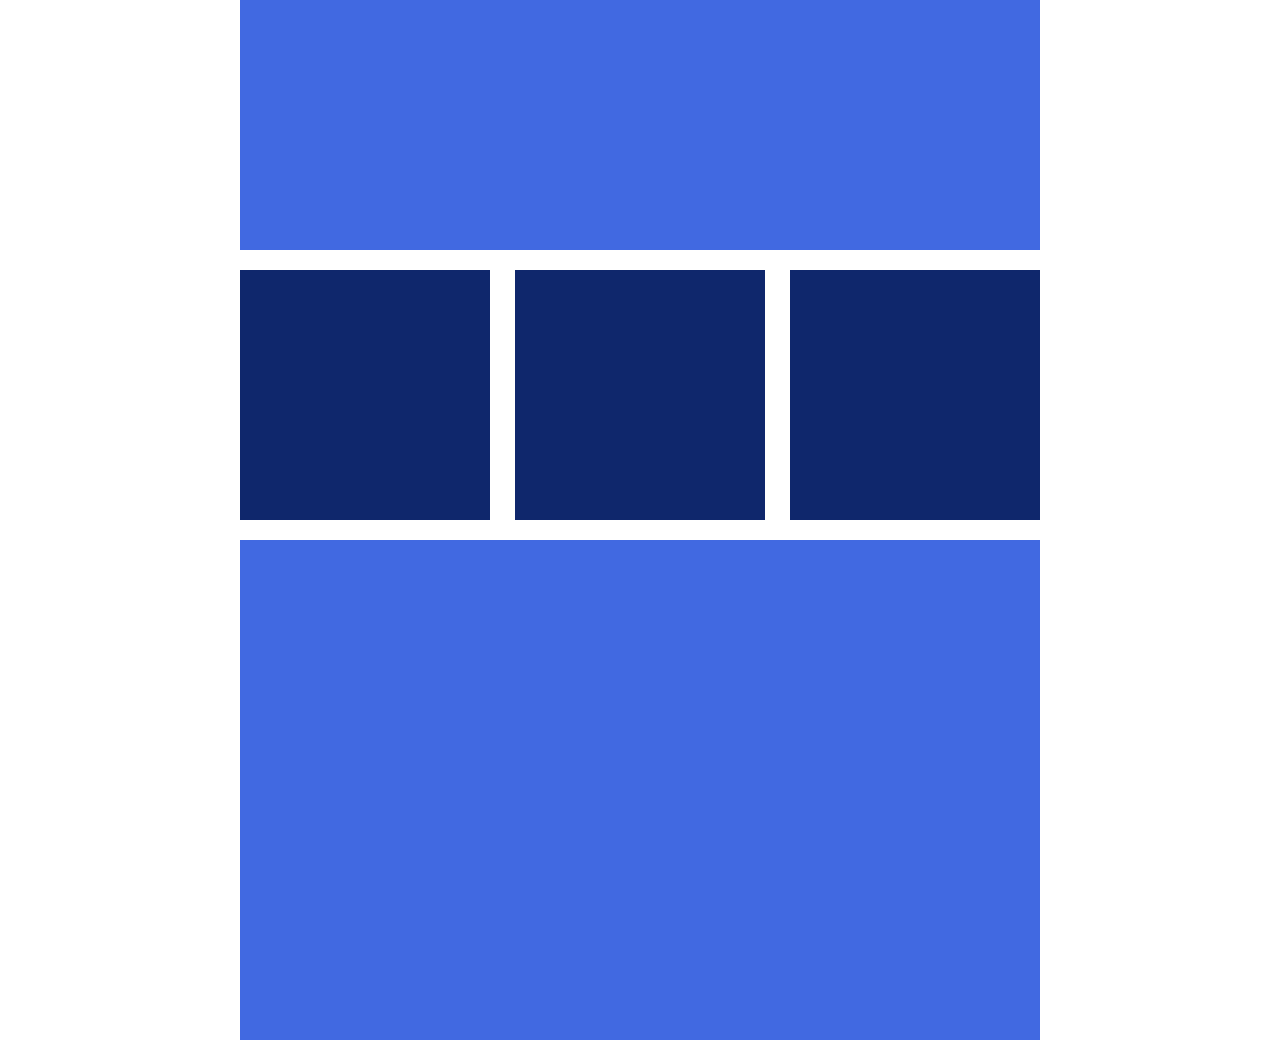
<file: homeWork2/task1/index.html>
<!DOCTYPE html>
<html lang="en">
<head>
    <meta charset="UTF-8">
    <title>Title</title>
    <link rel="stylesheet" href="style.css">
</head>
<body>



<div class="conteiner">
    <div class="top"></div>
    <div class="more"></div>
    <div class="more"></div>
    <div class="more"></div>
    <div class="contact"></div>
</div>



</body>
</html>
</file>
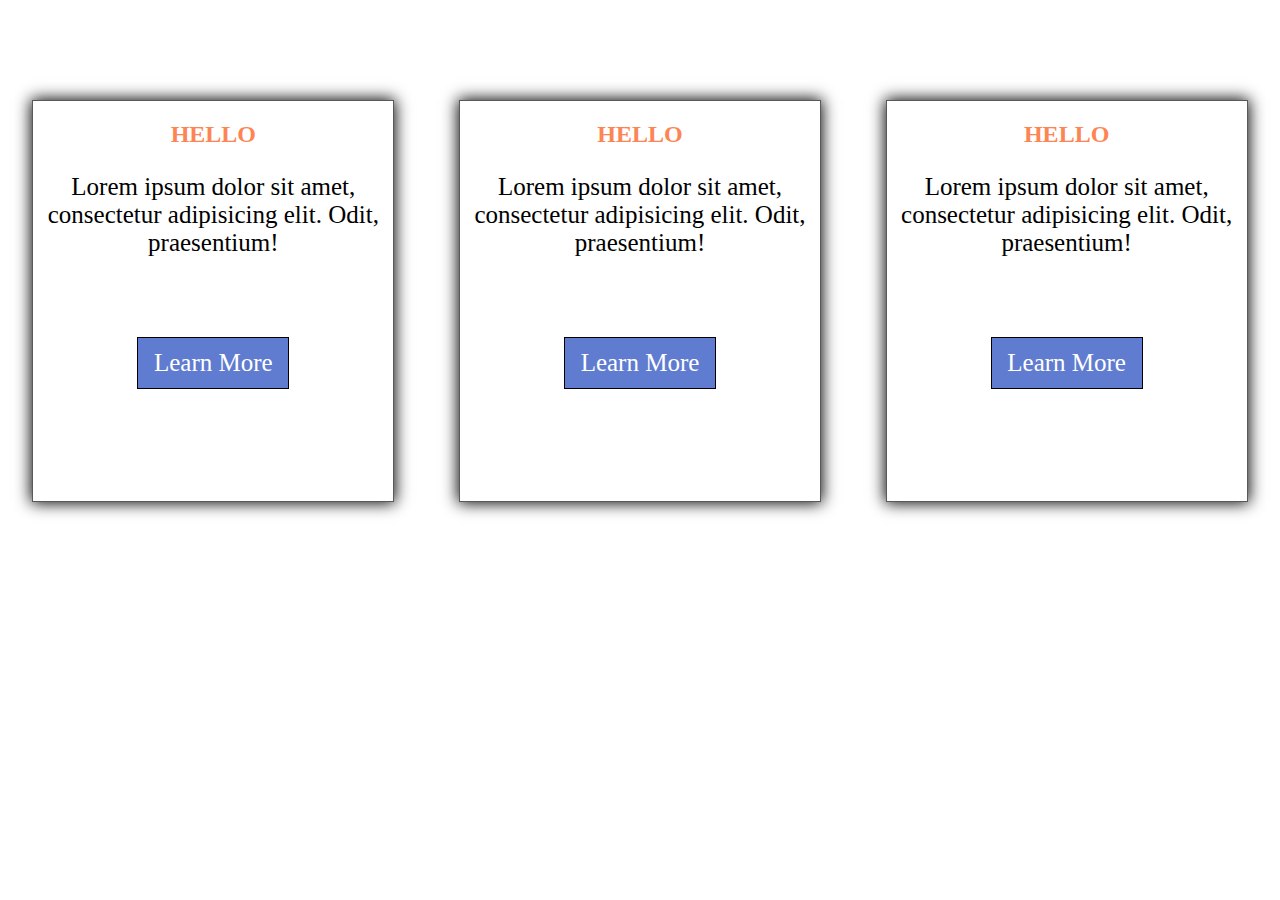
<file: homeWork2/task2/index.html>
<!DOCTYPE html>
<html lang="en">
<head>
  <meta charset="UTF-8">
  <title>Title</title>
  <link rel="stylesheet" href="style.css">
</head>
<body>

<div class="conteiner">
  <div class="card">
    <h2>HELLO</h2>
    <p>Lorem ipsum dolor sit amet, consectetur adipisicing elit. Odit, praesentium!</p>
    <div class="buttom_1">Learn More</div>
  </div>

  <div class="card">
    <h2>HELLO</h2>
    <p>Lorem ipsum dolor sit amet, consectetur adipisicing elit. Odit, praesentium!</p>
    <div class="buttom_1">Learn More</div>
  </div>

  <div class="card">
    <h2>HELLO</h2>
    <p>Lorem ipsum dolor sit amet, consectetur adipisicing elit. Odit, praesentium!</p>
    <div class="buttom_1">Learn More</div>
  </div>


</div>
</body>
</html>
</file>
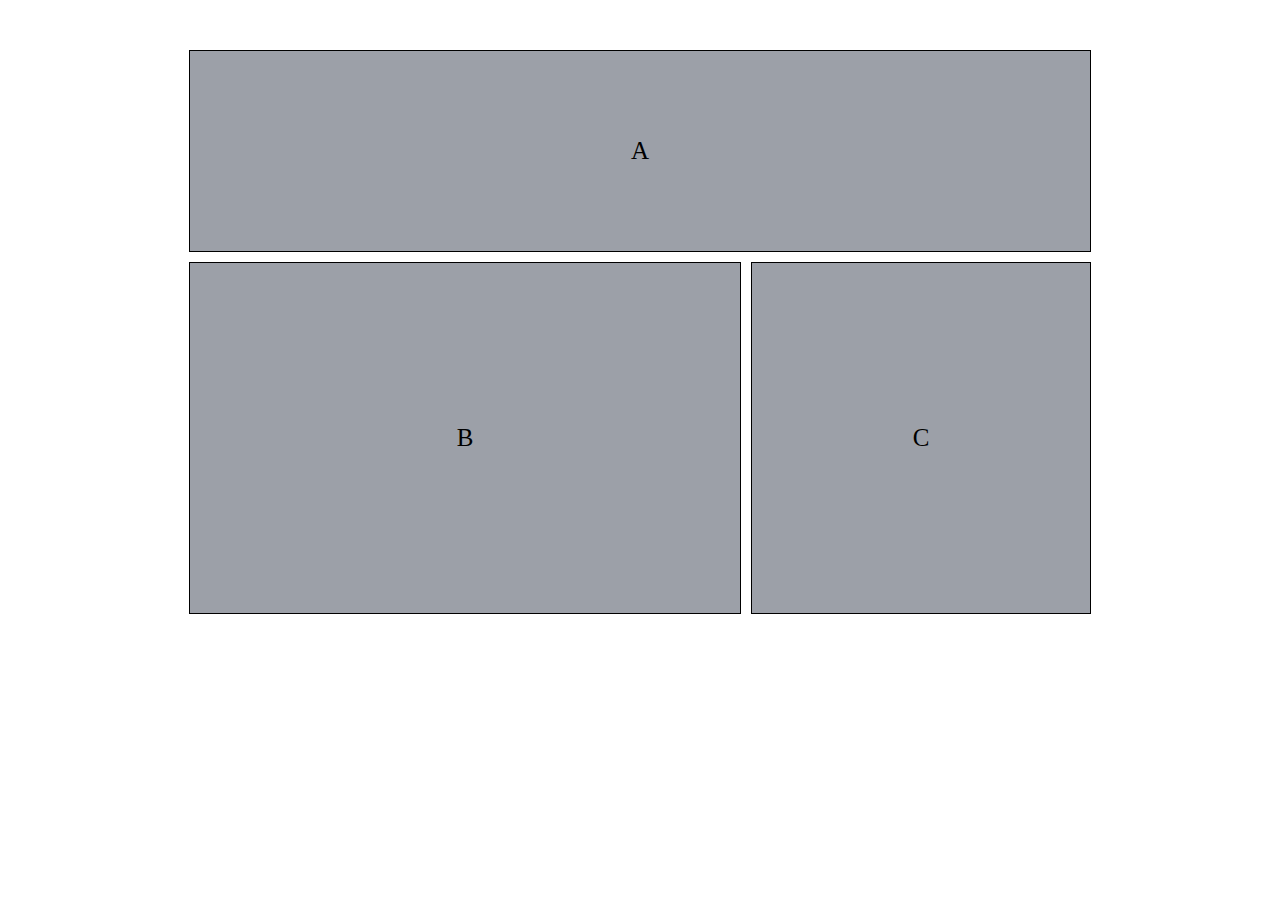
<file: homeWork4/task1/index.html>
<!DOCTYPE html>
<html lang="en">
<head>
    <meta charset="UTF-8">
    <meta name="viewport"
          content="width=device-width, user-scalable=no, initial-scale=1.0, maximum-scale=1.0, minimum-scale=1.0">
    <title>Title</title>
    <link rel="stylesheet" href="style.css">
</head>
<body>

<div class="conteiner">
    <div class="a center">A</div>
    <div class="b center">B</div>
    <div class="c center">C</div>
</div>

</body>
</html>
</file>
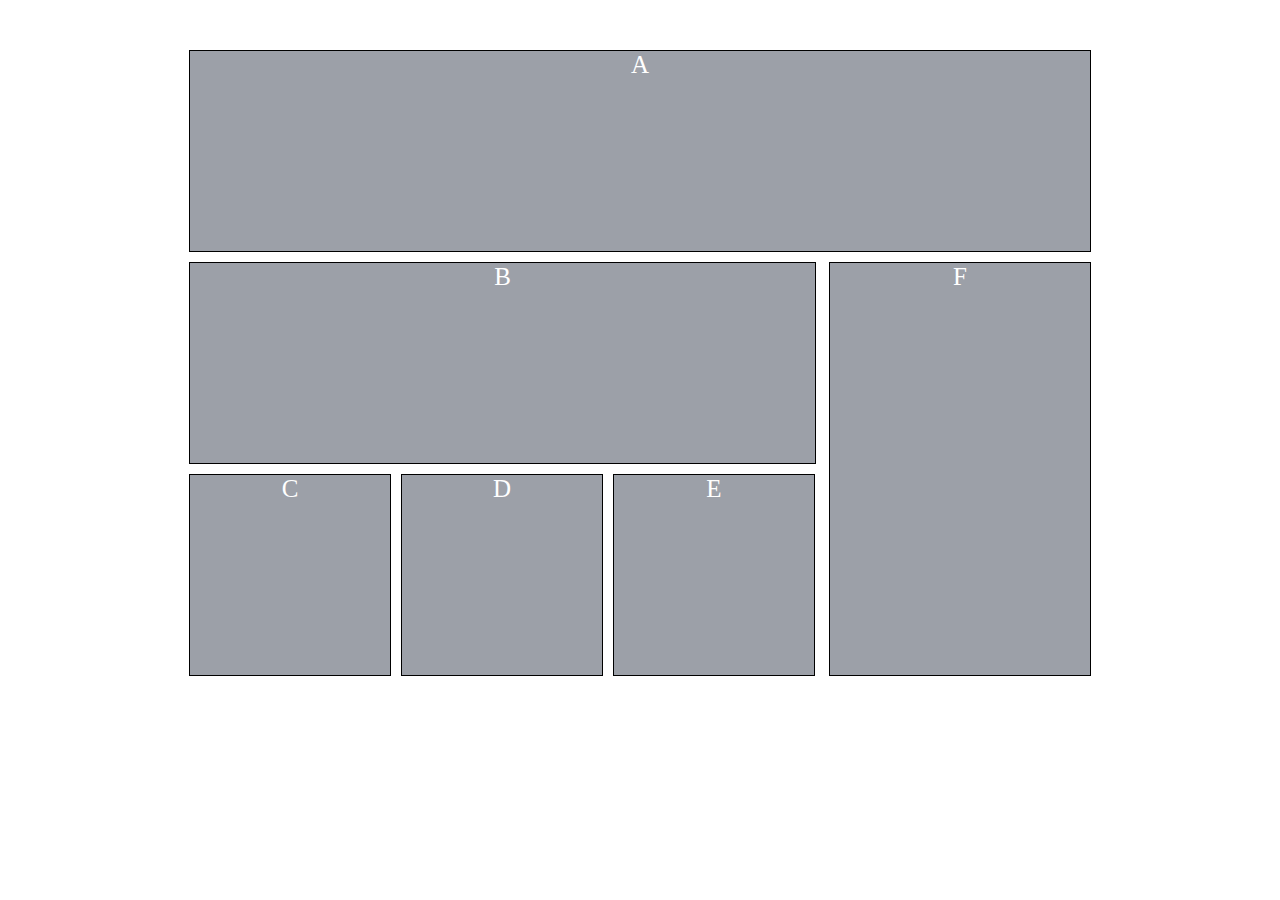
<file: homeWork4/task2/index.html>
<!DOCTYPE html>
<html lang="en">
<head>
  <meta charset="UTF-8">
  <meta name="viewport"
        content="width=device-width, user-scalable=no, initial-scale=1.0, maximum-scale=1.0, minimum-scale=1.0">
  <title>Title</title>
  <link rel="stylesheet" href="style.css">
</head>
<body>

<div class="a">A</div>
<div class="conteiner">
  <div class="conteiner1">
    <div class="b">B</div>
    <div class="c">C</div>
    <div class="c">D</div>
    <div class="c">E</div>
  </div>
  <div class="f">F</div>
</div>

</body>
</html>
</file>
<file: homeWork2/task1/style.css>
body {
    width: 800px;
    margin: auto;
}

.conteiner {
    display: flex;
    justify-content: space-between;
    flex-wrap: wrap;
}

.top {
    width: 800px;
    height: 250px;
    background-color: royalblue;
    margin-bottom: 20px;
}

.more {
    width: 250px;
    height: 250px;
    background-color: #0f276c;
}

.contact {
    width: 800px;
    height: 500px;
    background-color: royalblue;
    margin-top: 20px;

}
</file>
<file: homeWork2/task2/style.css>
body {
    width: 100%;
    margin: 100px auto;
    text-align: center;
}

.conteiner {
    display: flex;
    justify-content: space-around;
    margin-top: 90px;
}

.card {
    width: 360px;
    height: 400px;
    border: 1px solid #5b5858;
    box-shadow: black 0 0 15px 1px;
}

.icon {
    margin-top: 20px;
    font-size: 50px;
    color: #9ca0a8;
}

h2 {
    color: #fd8554;
}

p {
    font-size: 25px;
}

.buttom_1 {
    margin: 80px auto;
    width: 150px;
    height: 50px;
    background-color: #5f7cd0;
    border: 1px solid #000000;
    color: white;
    display: flex;
    justify-content: center;
    font-size: 25px;
    align-items: center;
}
</file>
<file: homeWork4/task1/style.css>
@media screen and (min-width: 993px) and (max-width: 2992px){
    body {
        max-width: 902px;
        margin: 50px auto;
        font-size: 25px;
        text-align: center;
        align-items: center;
        justify-content: center;
    }

    .conteiner {
        display: flex;
        flex-wrap: wrap;
    }

    .center {
        display: flex;
        justify-content: center;
        align-items: center;
    }

    .a {
        width: 900px;
        height: 200px;
        background-color: #9ca0a8;
        border: 1px solid #000000;
        margin-bottom: 10px;
    }

    .b {
        width: 550px;
        height: 350px;
        background-color: #9ca0a8;
        border: 1px solid #000000;
        margin-right: 10px;
    }

    .c {
        width: 338px;
        height: 350px;
        background-color: #9ca0a8;
        border: 1px solid #000000;
    }
}




@media screen and (min-width: 768px) and (max-width: 992px){

    body{
        max-width: 992px;
        min-width: 500px;
        margin: 50px;
    }

    .center {
        display: flex;
        justify-content: center;
        align-items: center;
    }

    .a {
        height: 200px;
        background-color: #9ca0a8;
        border: 1px solid #000000;
        margin-bottom: 10px;
    }

    .b {
        height: 400px;
        background-color: #9ca0a8;
        border: 1px solid #000000;
        margin: 0 0 10px 0;
    }

    .c {
        height: 200px;
        background-color: #9ca0a8;
        border: 1px solid #000000;
    }
}
</file>
<file: homeWork4/task2/style.css>
@media screen and (min-width: 993px) and (max-width: 2992px){
    body{
        max-width: 902px;
        margin: 50px auto;
        text-align: center;
        color: white;
        font-size: 25px;
    }

    .conteiner {
        width: 940px;
        display: flex;
        flex-wrap: wrap;
    }

    .conteiner1 {
        width: 640px;
        display: flex;
        flex-wrap: wrap;
    }

    .a {
        width: 900px;
        height: 200px;
        background-color: #9ca0a8;
        border: 1px solid #000000;
        margin-bottom: 10px;
    }

    .b {
        width: 625px;
        height: 200px;
        background-color: #9ca0a8;
        border: 1px solid #000000;
        margin-bottom: 10px;
    }

    .c {
        width: 200px;
        height: 200px;
        background-color: #9ca0a8;
        border: 1px solid #000000;
        margin-right: 10px;
    }

    .f {
        width: 260px;
        height: 412px;
        background-color: #9ca0a8;
        border: 1px solid #000000;
    }
}



@media  screen and (min-width: 768px) and (max-width: 992px) {
    body{
        max-width: 750px;
        margin: 50px auto;
        text-align: center;
        color: white;
        font-size: 25px;
    }

    .conteiner {
        width: 100%;
        max-width: 750px;
        min-width: 620px;
        display: flex;
        flex-wrap: wrap;
    }

    .conteiner1 {
        width: 100%;
        max-width: 750px;
        min-width: 620px;
        display: flex;
        flex-wrap: wrap;
        justify-content: space-between;
    }

    .a {
        max-width: 748px;
        height: 150px;
        background-color: #9ca0a8;
        border: 1px solid #000000;
        margin-bottom: 10px;
    }

    .b {
        width: 100%;
        height: 300px;
        background-color: #9ca0a8;
        border: 1px solid #000000;
        margin-bottom: 10px;
    }

    .c {
        width: 210px;
        height: 210px;
        background-color: #9ca0a8;
        border: 1px solid #000000;
        margin-bottom: 10px;
    }

    .f {
        width: 100%;
        height: 150px;
        background-color: #9ca0a8;
        border: 1px solid #000000;
    }
}
</file>
